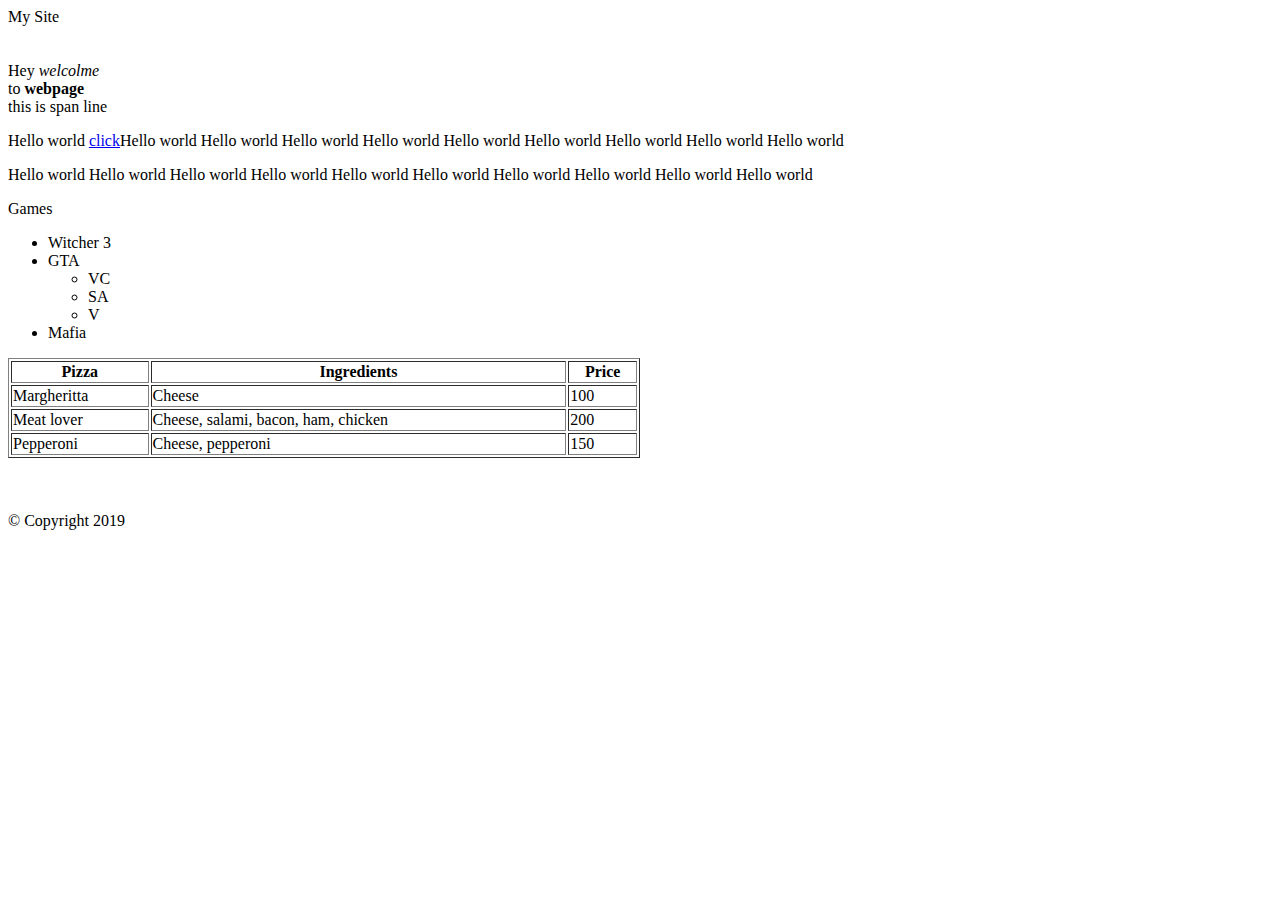
<file: index.html>
<html>
    <head>
        <title>My Title</title>
    </head>
    <body>

        <header>My Site</header><br><br>

        <div>Hey <i>welcolme</i></div>
        <div>to <b>webpage</b></div> 
        <span>this is</span>
        <span>span line</span>

        <p>Hello world <a href="https://google.com">click</a>Hello world Hello world Hello world Hello world Hello world Hello world Hello world Hello world Hello world</p>
        <p>Hello world Hello world Hello world Hello world Hello world Hello world Hello world Hello world Hello world Hello world</p>

        <div>Games</div>
        <ul>
            <li>Witcher 3</li>
            <li>GTA</li>
            <ul>
                <li>VC</li>
                <li>SA</li>
                <li>V</li>
            </ul>
            <li>Mafia</li>
        </ul>

        <table border="1px" width="50%">
            <thead>
                <tr>
                    <th>Pizza</th>
                    <th>Ingredients</th>
                    <th>Price</th>
                </tr>
            </thead>
            <tbody>
                <tr>
                    <td>Margheritta</td>
                    <td>Cheese</td>
                    <td>100</td>
                </tr>
                <tr>
                    <td>Meat lover</td>
                    <td>Cheese, salami, bacon, ham, chicken</td>
                    <td>200</td>
                </tr>
                <tr>
                    <td>Pepperoni</td>
                    <td>Cheese, pepperoni</td>
                    <td>150</td>
                </tr>
            </tbody>
        </table>










        <br><br><br>
        <footer>&copy; Copyright 2019</footer>



    </body>
</html>
</file>
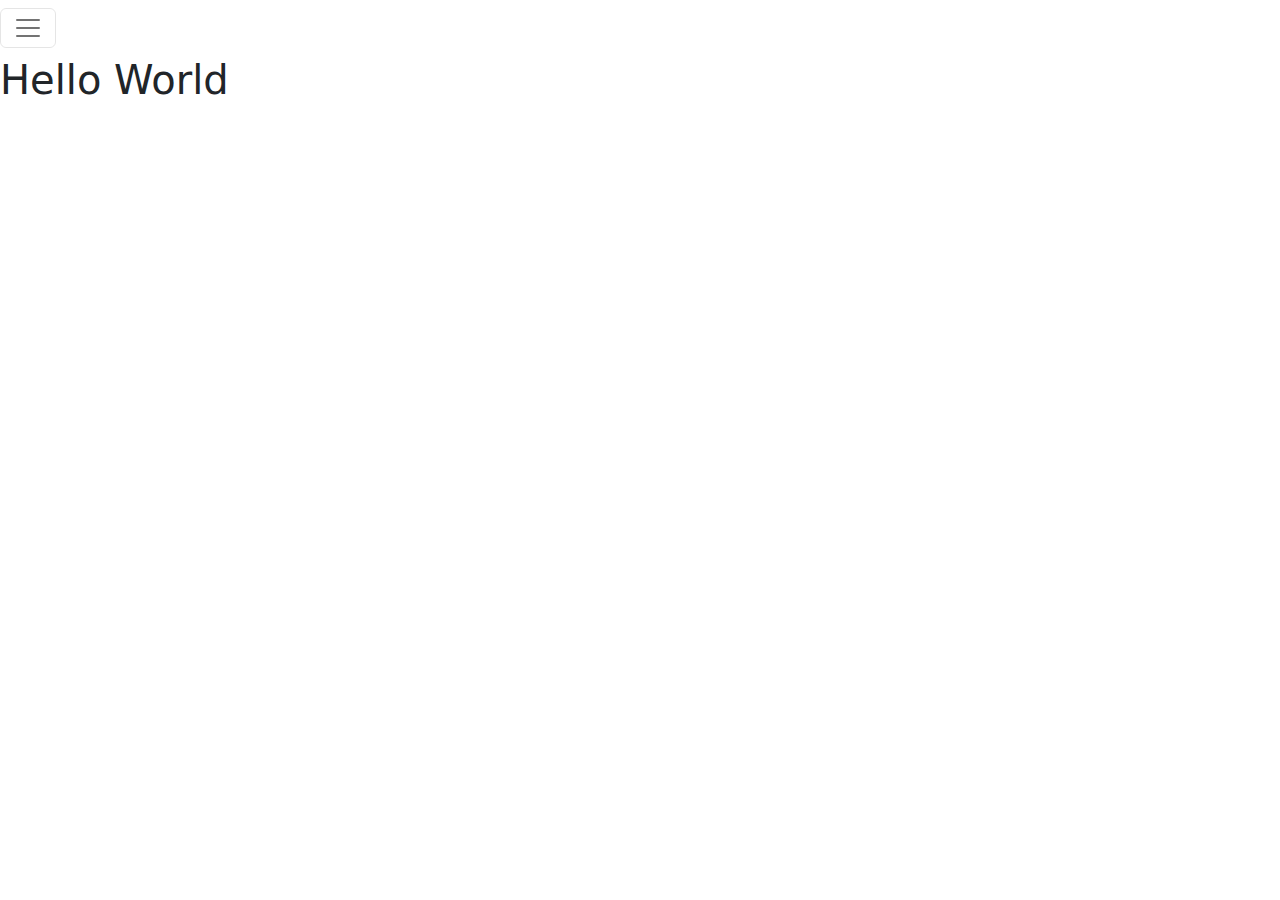
<file: bootstrap-intro.html>
<!DOCTYPE html>
<html>
    <head>
        <meta charset="UTF-8">
        <meta name="viewport" content="width=device-width, initial-scale=1">

        <link rel="stylesheet" href="bootstrap/css/bootstrap.min.css">
    </head>
    <body>

        <nav class="navbar navbar-toggleable-md navbar-light bg-faded">
            
            <button class="navbar-toggler navbar-toggler-right" type="button" data-toggle="collapse" data-target="MyNav">
                <span class="navbar-toggler-icon"></span>
            </button>

        </nav>


        <h1>Hello World</h1>
    </body>
</html>
</file>
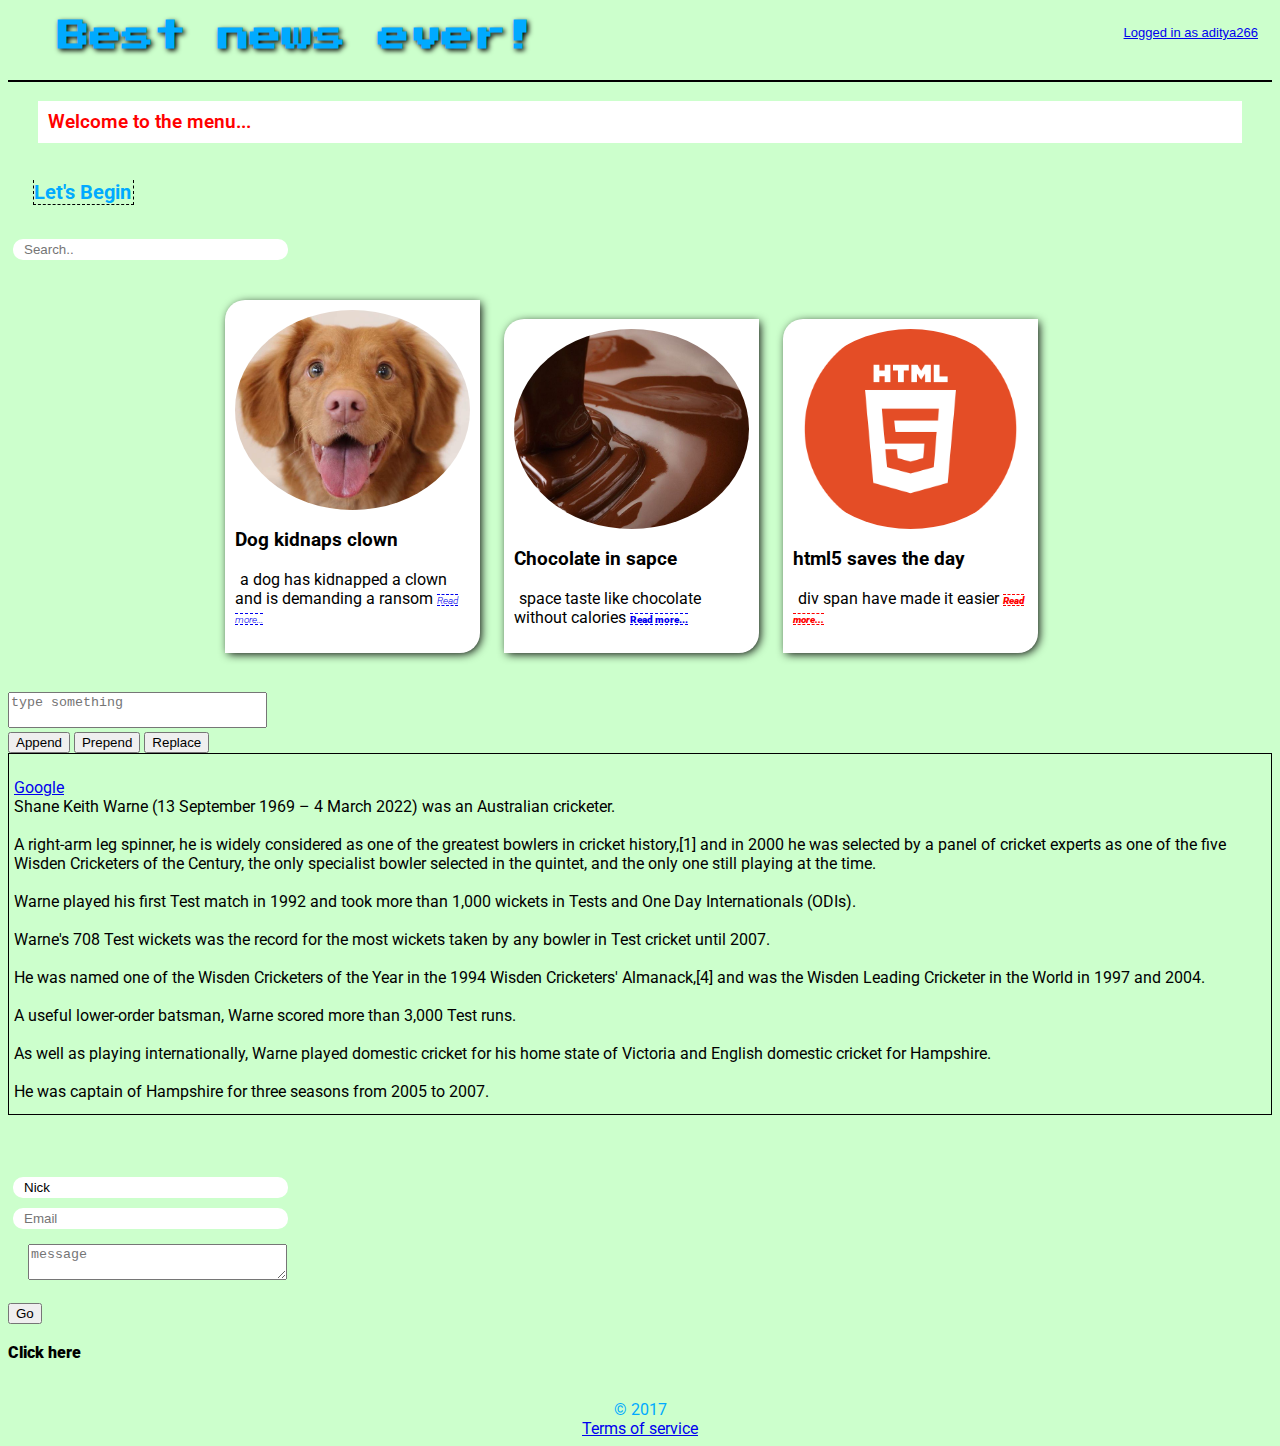
<file: CSS.html>
<!DOCTYPE html>
<html>
    <head>
        <title>Best News Ever</title>
        <meta charset="UTF-8">
        <meta name="description" content="It's a menu to order pizza">
        <meta name="keywords" content="pizza,order,deliver">
        <meta name="author" content="Aditya">

        <link rel="stylesheet" href="css/style.css">
    </head>
    <body>
        
        <div id="context">
            <ul id="context-menu">
                <li><a href="#" class="hidden newtab shown">Open in new tab</a></li>
                <li><a href="#">Back</a></li>
                <li><a href="#">Forward</a></li>
                <li><a href="#">Reload</a></li>
                <li><a href="#" class="hidden image shown">Save image</a></li>
                <li><a href="#">Inspect</a></li>
            </ul>
        </div>
        
        <header>
            <div id="site-title"><h1>Best news ever!</h1>
            <ul class="prop">
                <li><a href="#"  data-trigger="dropdown">Logged in as aditya266</a>
                    <ul class="sub-menu">
                        <li><a href="#">My Account</a></li>
                        <li><a href="#">Profile</a></li>
                        <li><a href="#">Settings</a></li>
                        <li><a href="#">Log out</a></li>
                    </ul>
                </li>
            </ul>
            </div>
            <div id="line"><h3 id="wel">Welcome to the menu...</h3></div><br>
            <h2 id="temp">Let's Begin</h2>
        </header>
        <br>
        <input placeholder="Search.."> 

        <section id="stories">
            <article>
                <div class="imag" style="background:url(dog.jpg);"></div>
                <h3>Dog kidnaps clown</h3>
                <p>a dog has kidnapped a clown and is demanding a ransom <a class="read link" href="#">Read more...</a></p>
            </article>

            <article>
                <div class="imag" style="background: url(choco.jpeg);"></div>
                <h3>Chocolate in sapce</h3>
                <p>space taste like chocolate without calories <a class="read bold_link" href="#">Read more...</a></p>
            </article>

            <article>
                <div class="imag" style="background: url(html.jpeg);"></div>
                <h3>html5 saves the day</h3>
                <p>div span have made it easier <a class="read link bold_link" href="#">Read more...</a></p>
            </article>
            <br><br>
        </section>

        
        <main>
            <textarea class="edit" placeholder="type something"></textarea><br>
            <button id="append">Append</button>
            <button id="prepend">Prepend</button>
            <button id="replace">Replace</button>
        </main>
        
        <main id="my-text">
            <br>
            <a href="https://google.in" target="_blank">Google</a><br>
            Shane Keith Warne (13 September 1969 – 4 March 2022) was an Australian cricketer. <br><br>
            A right-arm leg spinner, he is widely considered as one of the greatest bowlers in cricket history,[1] and in 2000 he was selected by a panel of cricket experts as one of the five Wisden Cricketers of the Century, the only specialist bowler selected in the quintet, and the only one still playing at the time.<br><br>
            Warne played his first Test match in 1992 and took more than 1,000 wickets in Tests and One Day Internationals (ODIs).<br><br>
            Warne's 708 Test wickets was the record for the most wickets taken by any bowler in Test cricket until 2007.<br><br>
            He was named one of the Wisden Cricketers of the Year in the 1994 Wisden Cricketers' Almanack,[4] and was the Wisden Leading Cricketer in the World in 1997 and 2004.<br><br>
            A useful lower-order batsman, Warne scored more than 3,000 Test runs.<br><br>
            As well as playing internationally, Warne played domestic cricket for his home state of Victoria and English domestic cricket for Hampshire. <br><br>
            He was captain of Hampshire for three seasons from 2005 to 2007. <br><br>
            His career was plagued by scandals off the field, including a ban from cricket for testing positive for a prohibited substance, charges of bringing the game into disrepute by accepting money from bookmakers and sexual indiscretions.<br><br>
            Warne retired from international cricket in January 2007 at the end of Australia's 5–0 Ashes series victory over England.<br><br>
            Three other players integral to the Australian team at the time—Glenn McGrath, Damien Martyn and Justin Langer—also retired from Tests at the same time, which led some, including the Australian captain Ricky Ponting, to declare it the "end of an era".<br><br>
            Warne was named in Australia's "greatest ever ODI team".<br><br>
            In the 150th anniversary of the Wisden Cricketers' Almanack, Warne was named in an all-time Test World XI.<br><br>
            Following his retirement from international cricket, Warne played a final season at Hampshire in 2007 before retiring from first-class cricket.<br><br>
            He played in the first four seasons (2008–2011) of the Indian Premier League for the Rajasthan Royals, where he played the roles of both captain and coach.<br><br>
            He led his team to victory against the Chennai Super Kings in the final of the 2008 season.<br><br>
            In February 2018, the Rajasthan Royals appointed Warne as their team mentor for the IPL 2018.<br><br>
            In 2013, Warne was inducted into the ICC Cricket Hall of Fame.<br><br>
            In 2012, he was also inducted into the Cricket Hall of Fame by Cricket Australia.<br><br>
            In a fan poll conducted by the Cricketers' Almanack in 2017, he was named in the country's best Ashes XI in the last 40 years.<br><br>
            
        </main>

        <br><br><br>
        <input class="custom" placeholder="Name" /><br>
        <input class="mail" placeholder="Email" /><section id="validity"></section><br>
        <textarea placeholder="message"></textarea><br><br>
        <button id="btn">Go</button><br><br>

        <div id="text">Click the button</div>       
        
        <footer>
            <br><br>
            &copy; 2017<br>
            <a href="#">Terms of service</a>
        </footer>

        <script src="https://code.jquery.com/jquery-3.6.0.min.js"></script>
        <script src="js/main.js"></script>

    </body>
</html>
</file>
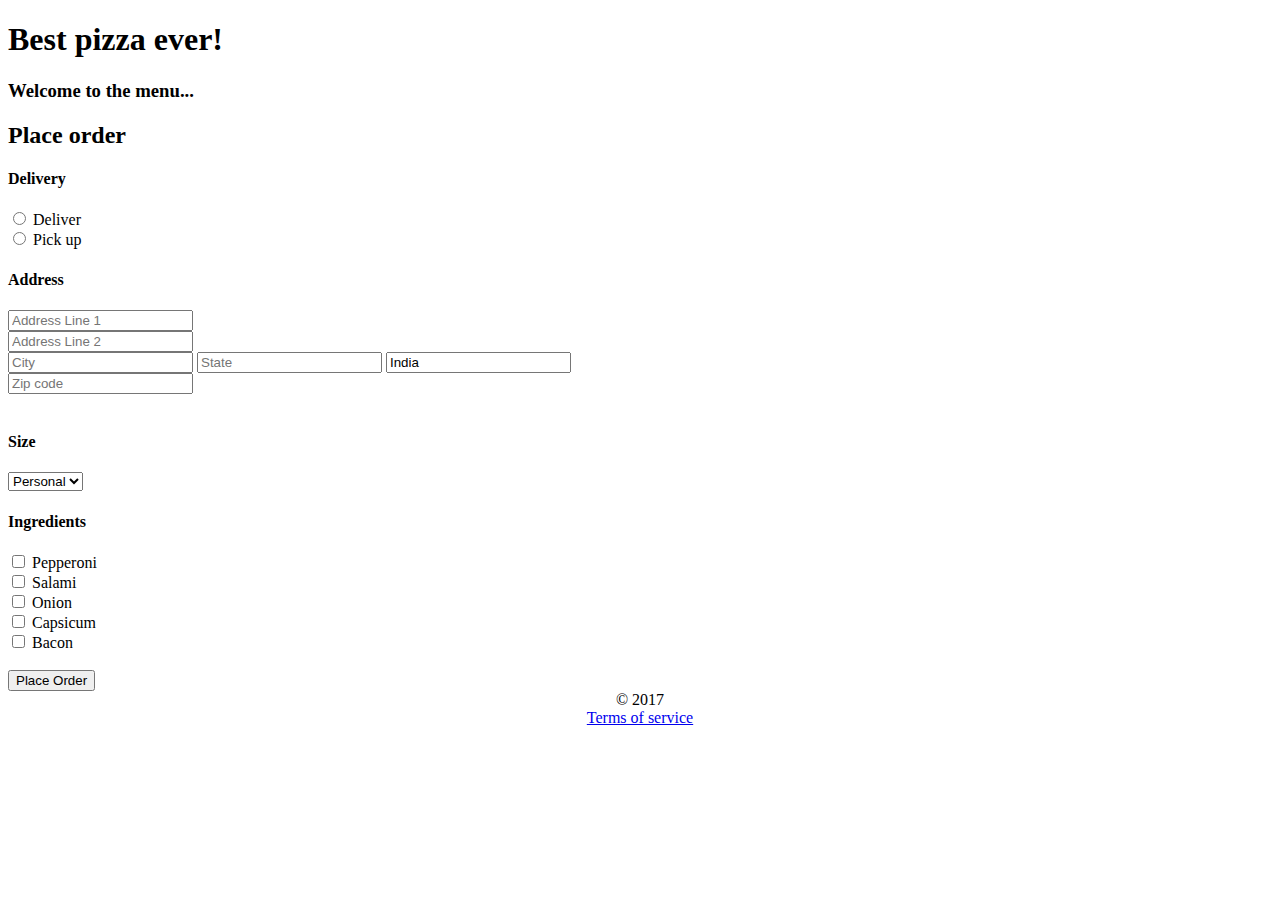
<file: form.html>
<!DOCTYPE html>
<html>
    <head>
        <title>Best News Ever</title>
        <meta charset="UTF-8">
        <meta name="description" content="It's a menu to order pizza">
        <meta name="keywords" content="pizza,order,deliver">
        <meta name="author" content="Aditya">
    </head>
    <body>
        
        
        
        <header>
            <h1>Best pizza ever!</h1>
            <h3>Welcome to the menu...</h3>
        </header>

        
        
        
        <main>
            <section>
                <h2>Place order</h2>
                <form method="get">
                    <h4>Delivery</h4>
                    <input type="radio" name="deliveryoption" value="deliver" id="del">
                    <label for="del">Deliver</label><br>
                    <input type="radio" name="deliveryoption" value="pickup" id="pic">
                    <label for="pic">Pick up</label><br>

                    <h4>Address</h4>
                    <input name="address1" placeholder="Address Line 1" class="lg-inpt"><br>
                    <input name="address2" placeholder="Address Line 2" class="lg-inpt"><br>
                    <input name="city" placeholder="City" class="sm-inpt">
                    <input name="state" placeholder="State" class="sm-inpt">
                    <input name="country" value="India" class="sm-inpt"><br>
                    <input name="zip" placeholder="Zip code" class="sm-inpt">
                    
                    <br><br>

                    <h4>Size</h4>
                    <select name="size">
                        <option value="personal">Personal</option>
                        <option value="medium">Medium</option>
                        <option value="large">Large</option>
                    </select>

                    <h4>Ingredients</h4>
                    <input type="checkbox" name="ingredient" value="pepperoni" id="pep">
                    <label for="pep">Pepperoni</label><br>
                    <input type="checkbox" name="ingredient" value="salami" id="sal">
                    <label for="sal">Salami</label><br>
                    <input type="checkbox" name="ingredient" value="onion" id="oni">
                    <label for="oni">Onion</label><br>
                    <input type="checkbox" name="ingredient" value="capsicum" id="cap">
                    <label for="cap">Capsicum</label><br>
                    <input type="checkbox" name="ingredient" value="bacon" id="bac">
                    <label for="bac">Bacon</label><br>
                    <br>

                    <button type="submit">Place Order</button>
                </form>
            </section>




        </main>

        
        
        <footer>
            <center>&copy; 2017<br>
                <a href="#">Terms of service</a>
            </center>
        </footer>



    </body>
</html>
</file>
<file: css/style.css>
@import url('https://fonts.googleapis.com/css2?family=Roboto:wght@100&display=swap');
@import url('https://fonts.googleapis.com/css2?family=Press+Start+2P&display=swap');

body {
    background: rgba(0,255,0,0.2);
    color: #0af;
    font-family: 'Roboto';
    margin-top: 80px;
}

h3 {
    color: #000;
}

body > header > div > h3 {
    color: #f00;
    margin-left: 30px;
    margin-right: 30px;
    padding: 10px;
    font-weight: 600;
    background: rgb(255,255,255);
}

#site-title {
    display: inline-block;
    font-family: 'Press Start 2P';
    width: 100%;
    text-shadow: 2px 2px 5px #000;
    position:absolute;
    top: 0px;
}

#line {
    border-top: 2px solid #000;
}

h1 {
    margin: 20px 50px;
}

h2 {
    margin: 0% 90% 10px 2%;
    font-size: 1.6vw;
}

#temp {
    border: 1px dashed #000;
    border-top: none;
}

h1 {
    display: inline-block;
}

p {
    color: #000;
    text-indent: 5px;
}

#stories {
    width: 850px;
    margin: auto;
    margin-top: 25px;
}

article {
    width: 235px;
    display: inline-block;
    padding: 10px;
    margin: 10px;
    background: #fff;
    box-shadow: 2px 2px 10px -1px #000;
    transition:box-shadow 500ms, background 2s;
}

article:hover {
    box-shadow: 5px 5px 15px 5px #000;
    background: #aaa;
}

.imag {
    width: 100%;
    height: 200px;
    background-size: cover !important;
    background-position: center !important;
}

.read {
    font-size: x-small;
    text-decoration: overline underline;
    text-decoration-style: dashed;
}

.link {
    font-style: italic;
    font-weight: 300;
}

.bold_link {
    font-weight: 900;
}

.link.bold_link {
    color: #f00;
}

footer {
    text-align: center;
}

.read:hover, .link:hover {
    color:aqua;
}

input {
    margin: 5px;
    width: 20%;
    padding: 2px 10px;
    border: 1px solid transparent;
    border-radius: 10px;
}

input:focus {
    background: #8f8;
    color: grey;
    outline: none;
}

article:active {
    opacity: .7;
}

.imag {
    border-radius: 100%;
}

article {
    border-top-left-radius: 20px;
    border-bottom-right-radius: 20px;
}

main {
    color: #000;
}

#my-text {
    max-height: 350px;
    padding: 5px;
    border: 1px solid #000;
    overflow: scroll;
    overflow-x: hidden;
}

#text {
    color: #000;
    font-weight: 900;
}

textarea {
    margin-left: 20px;
    margin-top: 10px;
    width: 20%;
}

.prop {
    float: right;
    font-family: "Arial";
    list-style: none;
    font-size: small;
    margin-top: 25px;
    margin-right: 30px;
    margin-left: 30px;
    margin-bottom: 25px;
    text-shadow: none;
}

.sub-menu {
    list-style: none;
    padding: 0px;
    border: 1px solid #aaa;
    background: white;
    margin-top: 41px;
    box-shadow: 2px 2px 15px black; 
    text-shadow: none;
    display: none;
}

.sub-menu a {
    text-decoration: none;
    padding: 10px 10px;
    color: #444;
    display: block;
    font-weight: 500;
}

.sub-menu a:hover {
    background: #eee;
}

.edit {
    margin-left: auto;
    resize: none;
}

#context {
    display: inline-block;
    position: absolute;
    background: #fff;
    box-shadow: 2px 2px 15px rgba(0,0,0,0.3);
    display: none;
}

#context-menu {
    list-style: none;
    padding: 0px;
    margin: 0px;
}

#context-menu a {
    display: block;
    padding: 10px;
    width: 100px;
    color: black;
    text-decoration: none;
    FONT-WEIGHT: 500;
}

#context-menu a:hover {
    background: #eee;
}

#context-menu a.hidden {
    display: none;
}

#context-menu a.shown {
    display: block;
}

#validity {
    display: inline-block;
    color: red;
    font-size: x-small;
}
</file>
